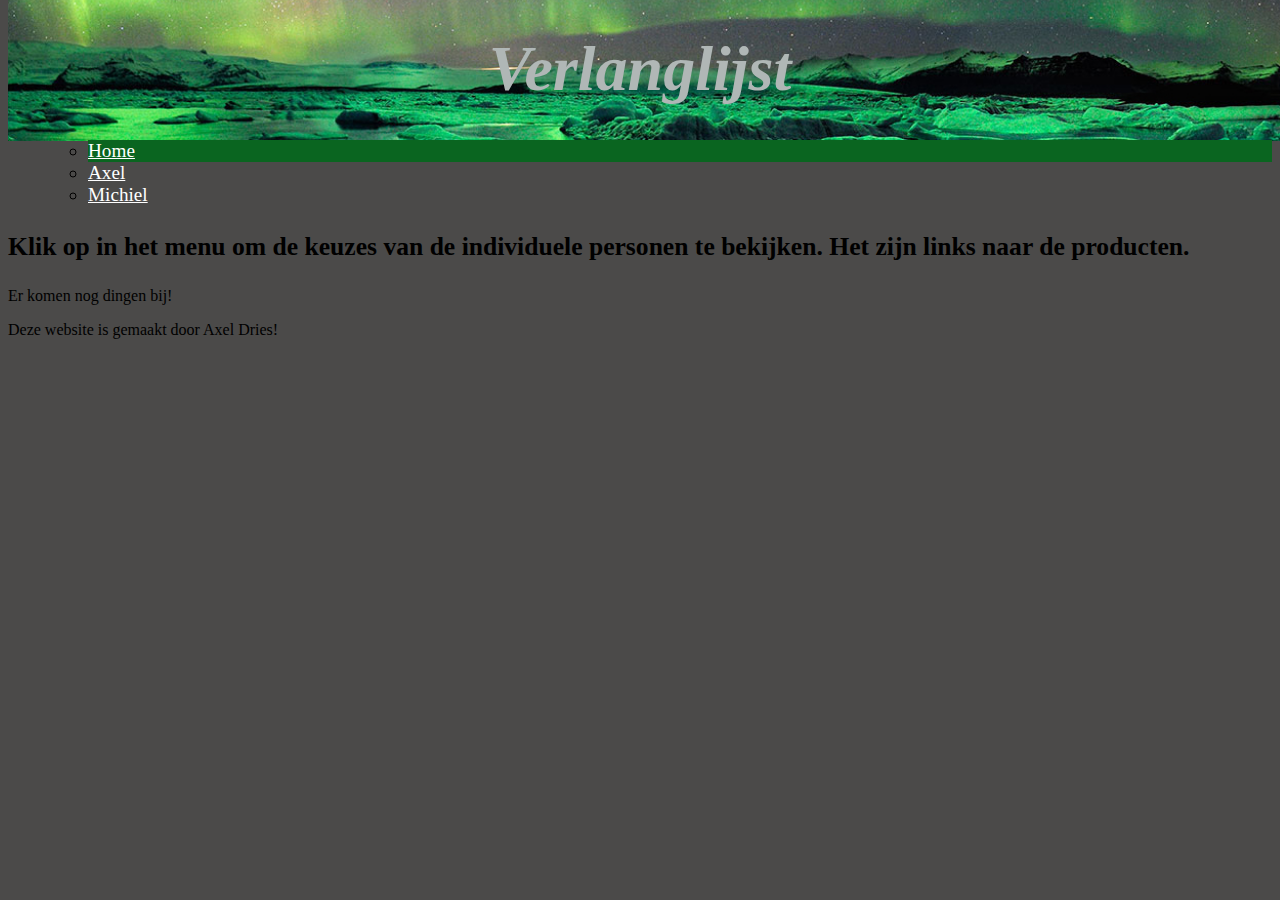
<file: Index.html>
<!DOCTYPE html>
<html>
<head>
  <title>Verlanglijst</title>
</head>
  <body>
<link rel="stylesheet" href="https://yui-s.yahooapis.com/pure/0.6.0/pure-min.css">
<link rel="stylesheet" type="text/css" href="css/style.css">
    <img class="pure-img" src="images/banner2.jpg">


    <h1 class = "title";>Verlanglijst</h1>

    <menu class="pure-menu pure-menu-horizontal">
    <ul class="pure-menu-list">
        <li class="pure-menu-item selected"><a href="index.html" class="pure-menu-link">Home</a></li>
        <li class="pure-menu-item"><a href="Axel.html" class="pure-menu-link">Axel</a></li>
        <li class="pure-menu-item"><a href="Michiel.html" class="pure-menu-link">Michiel</a></li>
    </ul>
</menu>

<h3>Klik op in het menu om de keuzes van de individuele personen te bekijken. Het zijn links naar de producten.</h3>
<p>Er komen nog dingen bij!</p>
<footer>Deze website is gemaakt door Axel Dries!</footer>
</body>
</html>
</file>
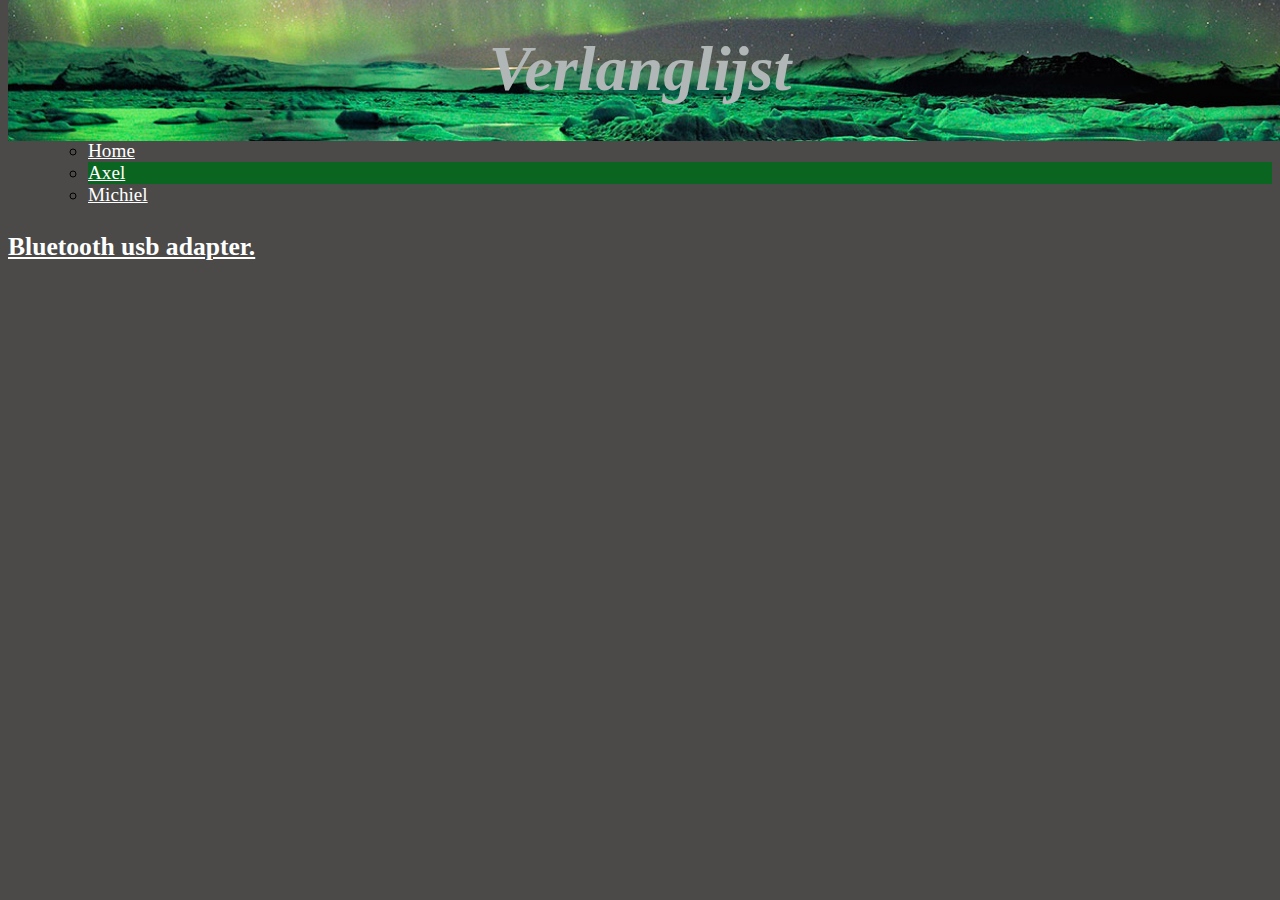
<file: Axel.html>
<!DOCTYPE html>
<html>
<head>
  <title>Verlanglijst</title>
  <link rel="stylesheet" href="https://yui-s.yahooapis.com/pure/0.6.0/pure-min.css">
  <link rel="stylesheet" type="text/css" href="css/style.css">
  <img class="pure-img" src="images/banner2.jpg">
</head>
  <body>
    <h1 class = "title";>Verlanglijst</h1>

    <menu class="pure-menu pure-menu-horizontal">
    <ul class="pure-menu-list">
        <li class="pure-menu-item"><a href="index.html" class="pure-menu-link">Home</a></li>
        <li class="pure-menu-item selected"><a href="Axel.html" class="pure-menu-link">Axel</a></li>
        <li class="pure-menu-item"><a href="Michiel.html" class="pure-menu-link">Michiel</a></li>
    </ul>
</menu>

<h3><a href="https://www.bol.com/nl/p/gold-plated-plug-play-mini-bluetooth-v-4-0-usb-adapter-dongle-plug-play-transmitter-receiver-streaming-van-audio-video-a2dp-compatibel-met-windows-7-8-10/9200000060382734/?country=BE&Referrer=ADVNLGOO002015-G-19471805048-S-207957891404-9200000060382734" class="pure-menu-link">Bluetooth usb adapter.</h3>
</body>
</html>
</file>
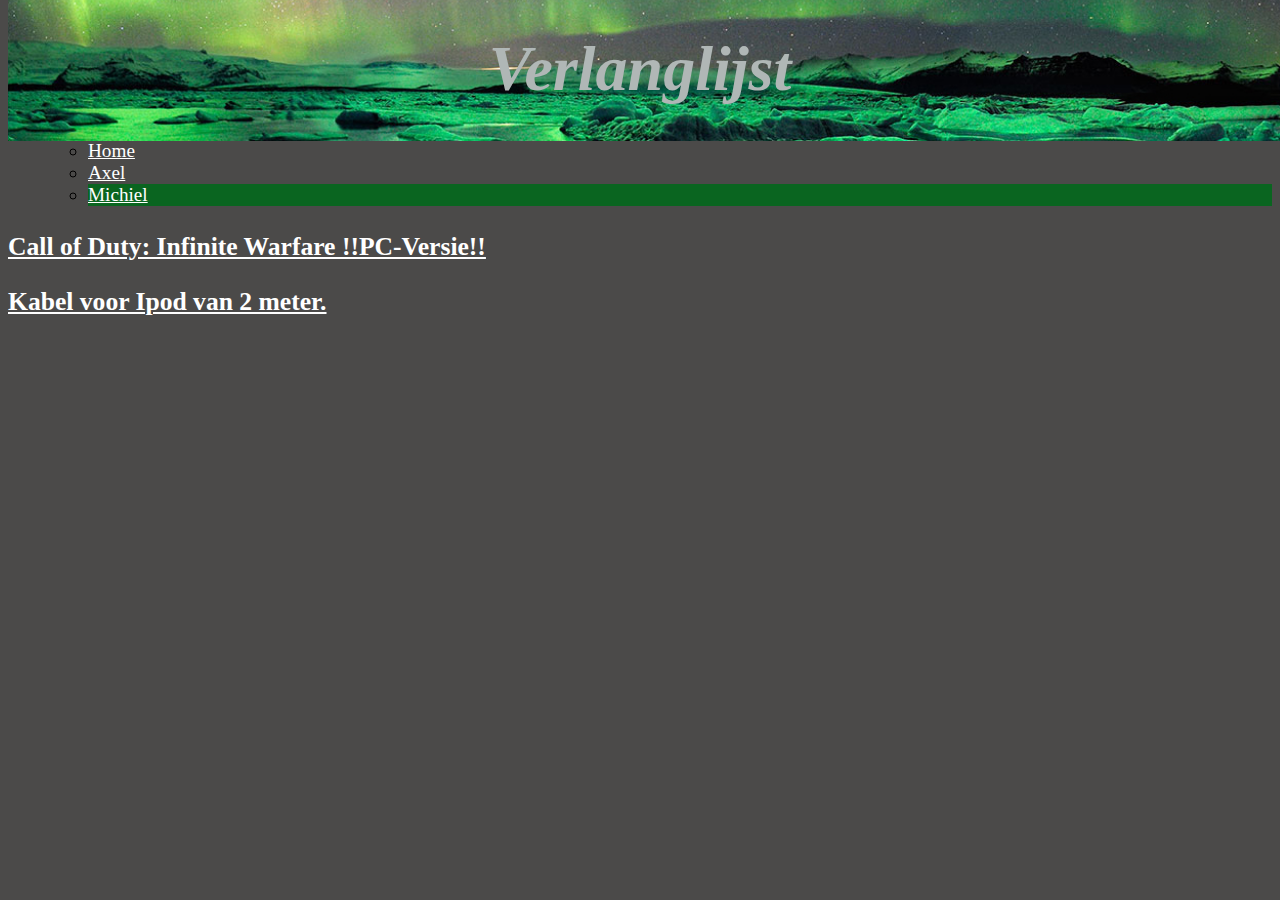
<file: Michiel.html>
<!DOCTYPE html>
<html>
<head>
  <title>Verlanglijst</title>
  <link rel="stylesheet" href="https://yui-s.yahooapis.com/pure/0.6.0/pure-min.css">
  <link rel="stylesheet" type="text/css" href="css/style.css">
  <img class="pure-img" src="images/banner2.jpg">
</head>
  <body>
    <h1 class = "title";>Verlanglijst</h1>

    <menu class="pure-menu pure-menu-horizontal">
    <ul class="pure-menu-list">
        <li class="pure-menu-item"><a href="index.html" class="pure-menu-link">Home</a></li>
        <li class="pure-menu-item"><a href="Axel.html" class="pure-menu-link">Axel</a></li>
        <li class="pure-menu-item selected"><a href="Michiel.html" class="pure-menu-link">Michiel</a></li>
    </ul>
</menu>

<h3><a href="http://www.nl.fnac.be/a9677950/Call-of-Duty-Infinite-Warfare-Spel-V-Motion" class="pure-menu-link">Call of Duty: Infinite Warfare !!PC-Versie!!</h3>

<h3><a href="https://www.bol.com/nl/p/originele-apple-lightning-naar-usb-kabel/9200000020122639/?country=BE&Referrer=ADVNLGOO002015-G-19471805048-S-207958499084-9200000020122639" class="pure-menu-link">Kabel voor Ipod van 2 meter.</h3>

  </body>
</html>
</file>
<file: css/style.css>
body {
  background: #4b4a49;
}

h3 {
  font-size: 2vw;
}

.title {
  font-size: 5vw;
  color: #b0b7b6;
  font-style: italic;
  margin-top: 2.5vw;
  text-align: center;
}

.pure-img {
width:100%;
position:absolute;
top:-1vw;
z-index: -1;
overflow:hidden;
}

.pure-menu {
  margin-top: -0.70vw;
  font-size: 1.5vw;
}
.selected {
  background: #0a6520;
}

.pure-menu-link {
  color: #FFF;
}
</file>
